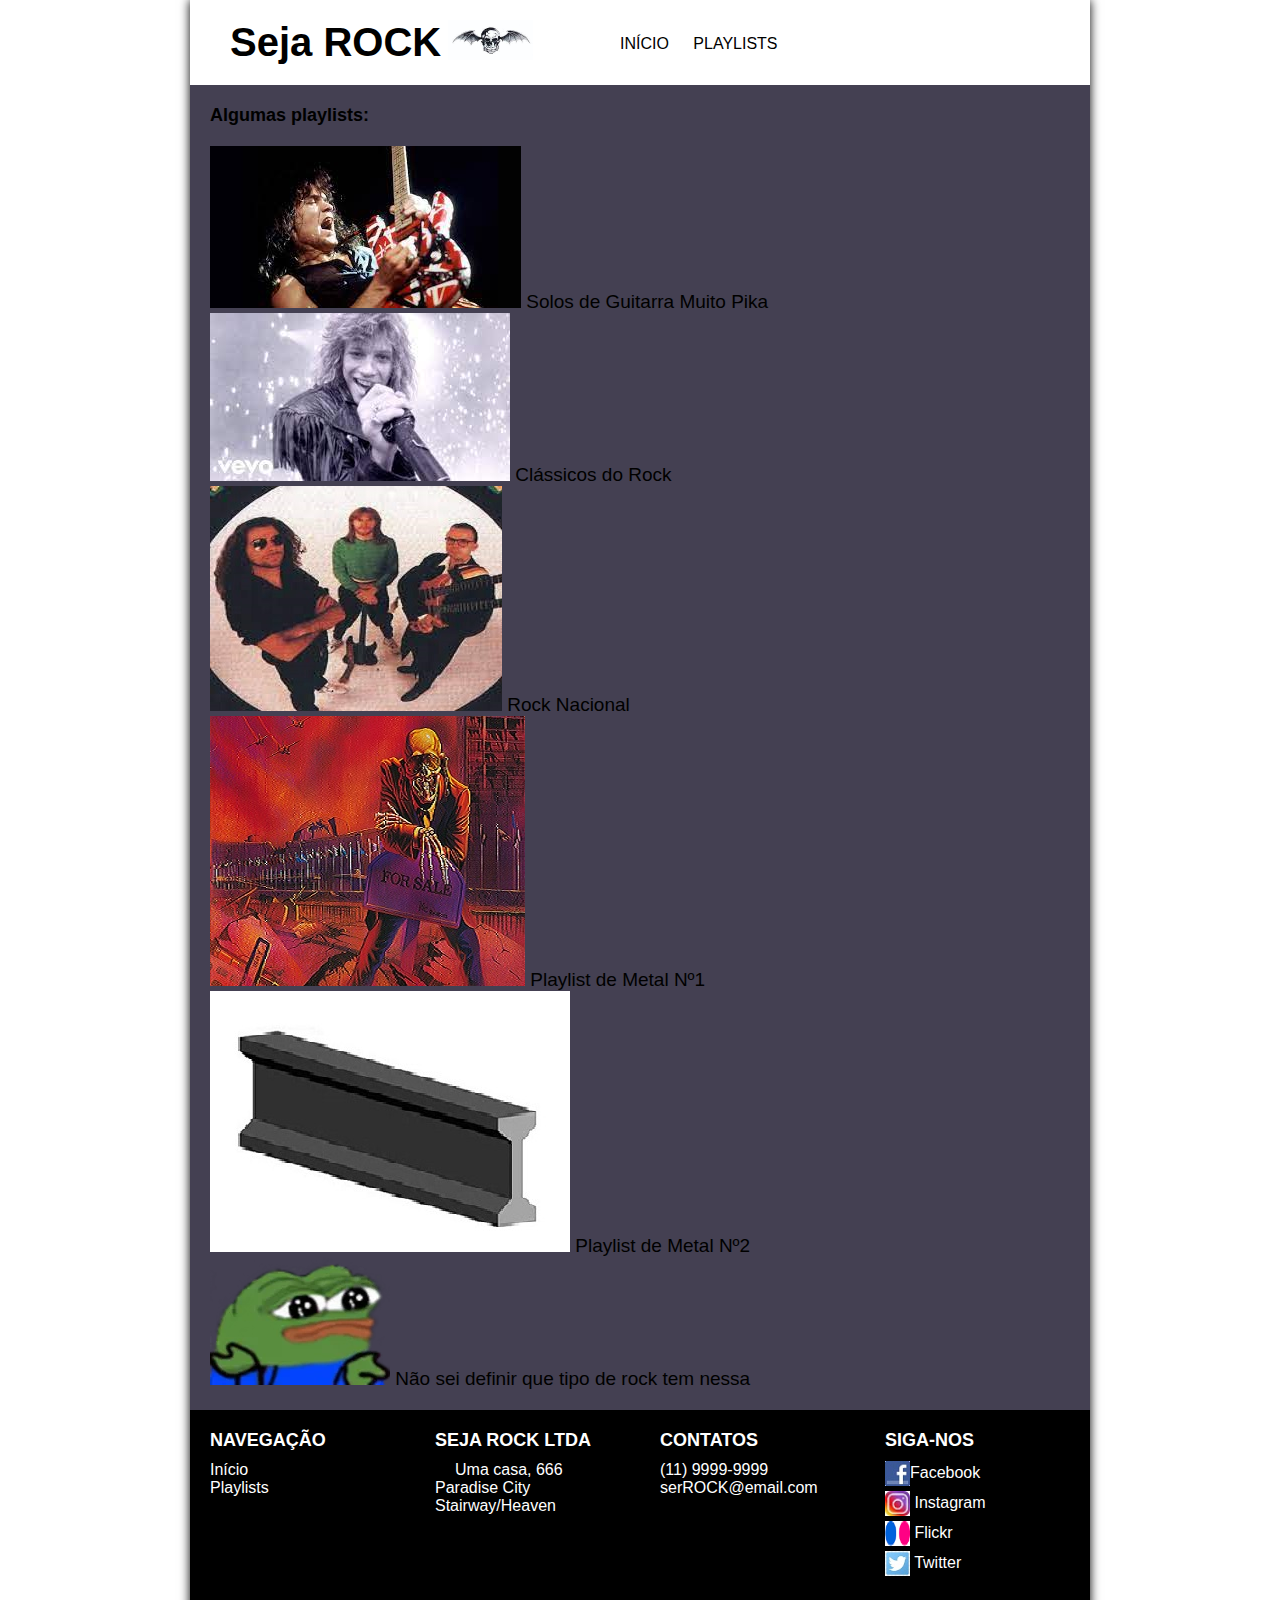
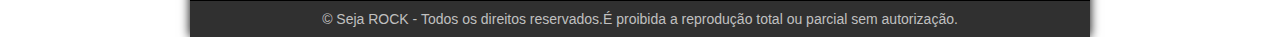
<file: Playlists.html>
<!DOCTYPE html>
<html lang="pt-br">
	<head>
		<meta charset="utf-8">
		<meta name="viewport" content="width=device-width, initial-scale=1">
		<title>Playlists</title>
		<link rel="sortcut icon" href="a7x.jpg">
		<link rel="stylesheet" type="text/css" href="style.css">
	</head>
	<body>
		<div class="principal">
			<div class="inicio">
				<div class="nome">
					<a href="index.html" title="Início"><h1>Seja ROCK</h1></a>
					<a href="index.html" title="Início"><img src="a7x.jpg"></a>
				</div>
				<div class="menu">
					<ul>
						<li><a href="index.html">Início</a></li>
						<li><a href="Playlists.html">Playlists</a></li>
					</ul>
				</div>
			</div>

			<div id="areasobre">
				<div class="sobreinfo">
					<h2>Algumas playlists:</h2>
						<a target="_blank" href="https://open.spotify.com/playlist/37i9dQZF1DWSlJG7YPUBHF?si=dkH_bvn_QNenwk6Ve2uhVw"><img src="legend.jpg">
						Solos de Guitarra Muito Pika</a>
						<a target="_blank" href="https://open.spotify.com/playlist/37i9dQZF1DWXRqgorJj26U?si=lsSO9J5NS52a2FoccYJMTQ"><img src="Classico.jpg">
						Clássicos do Rock</a>
						<a target="_blank" href="https://open.spotify.com/playlist/37i9dQZF1DWUjoOWKKJzAy?si=awirbpxzSz6JWcKHUeY-0A"><img src="hawaii.jpg">
						Rock Nacional</a>
						<a target="_blank" href="https://open.spotify.com/playlist/37i9dQZF1DWXNFSTtym834?si=H_EZKybTTmqAMaa0EDL-6A"><img src="Boom.jpg">
						Playlist de Metal Nº1</a>
						<a target="_blank" href="https://open.spotify.com/playlist/1Uz9uE1l3YtMRJevxlDxd8?si=X7G7-UPxTtiVbfOtlYiNJQ"><img src="Metal.jpg">
						Playlist de Metal Nº2</a>
						<a target="_blank" href="https://open.spotify.com/playlist/37i9dQZF1DWZjmJmeiazwd?si=vOKHhcAcQbKDNwHBYlQYXg"><img src="peepo.jpg">
						Não sei definir que tipo de rock tem nessa</a>		
				</div>		
			</div>
			<div class="fim">
				<div class="linksrodape">
					<h2>Navegação</h2>
						<ul>
							<li><a href="index.html">Início</a></li>
							<li><a href="Playlists.html">Playlists</a></li>
						</ul>
				</div>
				<div class="dadosrodape1">
					<h2>Seja ROCK LTDA</h2>
					<p>Uma casa, 666 <br> Paradise City <br> Stairway/Heaven</p>
				</div>
				<div class="dadosrodape2">
					<h2>Contatos</h2>
					<p>(11) 9999-9999<br> serROCK@email.com</p>
				</div>
				<div class="imgrodape">
					<h2>Siga-nos</h2>
					<ul>
						<li><a href="#"><img src="miniatura.jpg" title="Facebook">Facebook</a></li>
						<li><a href="#"><img src="miniatura2.jpg"title="Instagram"> Instagram</a></li>
						<li><a href="#"><img src="miniatura4.jpg" title="Flickr"> Flickr</a></li>
						<li><a href="#"><img src="miniatura3.jpg" title="Twitter"> Twitter</a></li>
					</ul>
				</div>
			</div>
			<div class="direitos">
				<h2>© Seja ROCK - Todos os direitos reservados.É proibida a reprodução total ou parcial sem autorização.
				</h2>
			</div>
		</div>
	</body>
</html>
</file>
<file: style.css>
/*Componentes Gerais*/

body {
	margin: 0;
	padding: 0;
}

.principal { 
 width:900px; 
 margin:0 auto; 
 box-shadow:0px 0px 10px black;
}

h2 { 
	margin:0; 
	padding:0; 
	font-family:Century Gothic, sans-serif; 
	font-size:18px; 
	color:#000000;
}

p {
	margin: 0;
	padding: 0;
	font-family: Century Gothic, sans-serif;
	font-size: 16px;
	color: #FFFFFF;
	text-indent: 20px;
}
/*Cabeçalho*/

.inicio {
	display: table;
}

.nome {
	float: left;
	width: 360px;
	padding: 20px;
}

.nome h1 {
	margin:0;
	padding:0;
	font-family:Century Gothic, sans-serif;
	font-size:40px; 
	text-indent:20px; 
	float:left;
}

.nome img {
	float: left;
	margin-left: 7px;
	width: 85px;
	height: 40px;
}

.nome a {
	text-decoration: none;
	color: #000000;
}

.menu {
	float:left;
	margin-top:15px;
	width:460px;
	padding:20px;
	font-family:Century Gothic, sans-serif;
	font-size:16px;
}

.menu ul {
	list-style:none;
	margin:0;
	padding:0;
	float:left;
}

.menu ul li {
	display:inline-block;
	position:relative;
}

.menu ul li a {
	text-decoration:none;
	text-transform:uppercase;
	padding:5px 10px;
	border-radius:5px;
	color:#000000;
}

.menu ul li a:hover {
	background:#382038;
	color:#FFFFFF;
}

/*Rodapé*/

.fim {
	background-color: #000000;
	display: table;
}

.linksrodape {
	width: 185px;
	padding: 20px;
	float: left;
}

.dadosrodape1 {
	width: 185px;
	padding: 20px;
	float: left;
}

.dadosrodape2 {
	width: 185px;
	padding: 20px;
	float: left;
	word-wrap: break-word;
}

.imgrodape {
	width: 185px;
	padding: 20px;
	float: left;
}

.fim h2 { 
	color: #FFFFFF; 
	margin-bottom: 10px; 
	text-transform: uppercase;
}

.linksrodape ul {
	list-style: none;
	margin: 0;
	padding: 0;
}

.linksrodape ul li a { 
	text-decoration: none; 
	color: #FFFFFF; 
	font-family: Century Gothic, sans-serif; 
	font-size: 16px;
}

.linksrodape ul li a:hover {
	font-size: 18px;
	color: #382038;
}

.dadosrodape1, .dadosrodape2 {
	overflow: hidden;
}

.dadosrodape1, .dadosrodape2 p {
	color: #FFFFFF;
	text-indent: 0px;
}

.imgrodape a {
	text-decoration:none;
	font-family:Century Gothic, sans-serif;
	font-size:16px;
	color:#FFFFFF;
}

.imgrodape ul {
	list-style: none;
	padding: 0;
	margin: 0;
}

.imgrodape ul li {
	list-style: none;
	padding: 0;
	margin: 0;
	margin-bottom: 5px;
}

.imgrodape ul li a, .imgrodape ul li img {
	vertical-align: middle;
}

.imgrodape ul li img {
	height: 25px;
	width: 25px;
}

.direitos {
	width:880px;
	background-color:#303030;
	padding:10px;
}

.direitos h2 {
	color:#C0C0C0;
	font-size:14px;
	text-align:center;
	font-weight:normal;
}

/*Página Index*/

#apresentacao {
	display: table;
	background-color: #444052;
}

#imgapresentacao {
	width: 400px;
	float: left;
}

#descricao {
	width: 260px;
	padding-left: 20px;
	padding-right: 20px;
	float: left;
}

#descricao h2 {
	text-align: center;
}

#descricao p {
	margin-top: 10px;
	color: #000000;
}

#destque {
	padding-bottom: 20px;
	text-align: center;
}

#amostras {
	display: table;
	padding-bottom: 20px;
}

.imgamostra {
	float: left;
	width: 200px;
	padding-left: 10px;
	padding-right: 10px;
}

.imgamostra h2 {
	text-align: center;
}

/*Página Sobre*/

#areasobre {
	display: table;
	width: 100%;
	background-color: #444052;
}

.sobreinfo {
	float: left;
	width: 560px;
	padding: 20px;
}

.sobreinfo h2 {
	margin-bottom: 20px;
}

.sobreinfo a {
	text-decoration: none;
	font-family:Century Gothic, sans-serif; 
	font-size: 19px;
	color: #000000;
}
</file>
